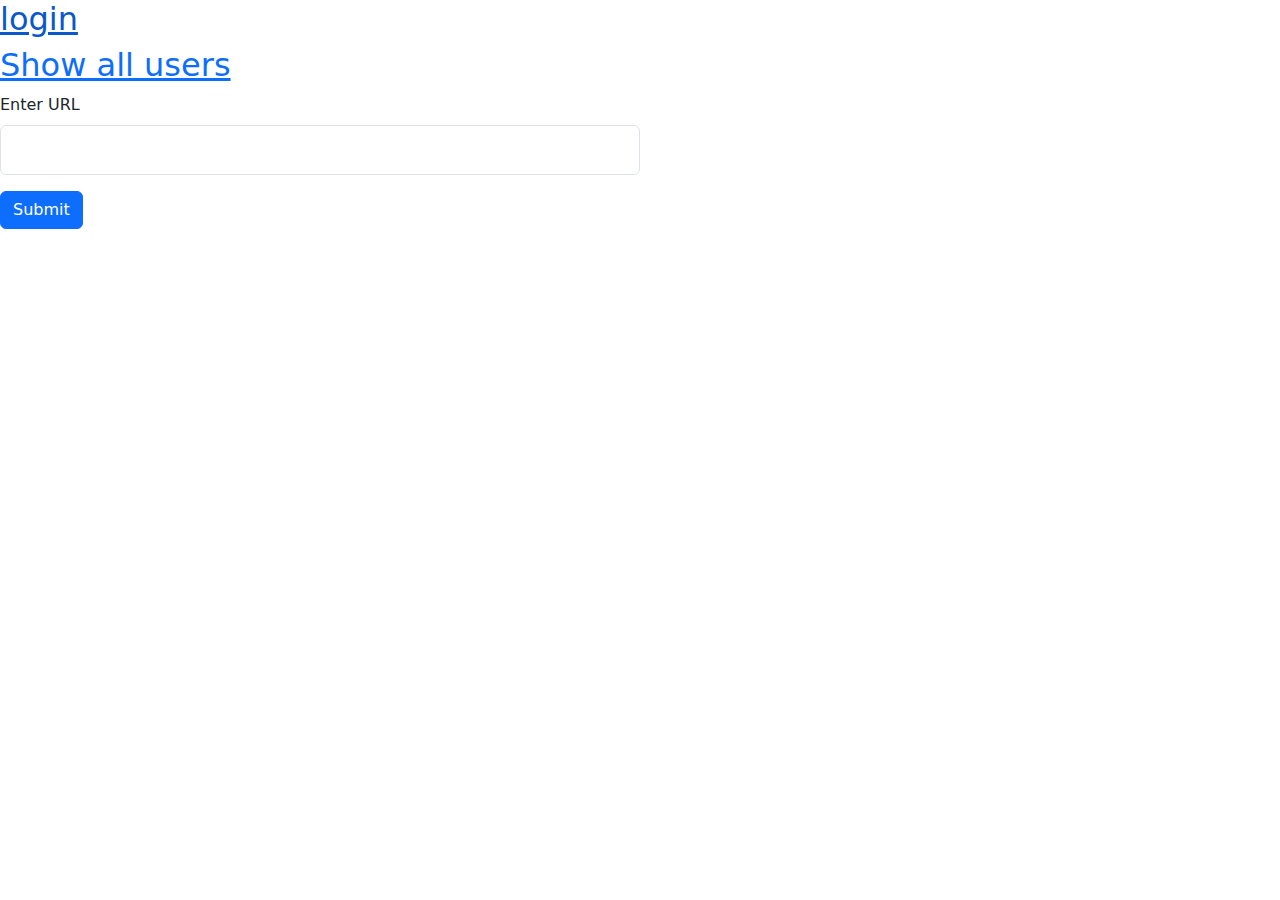
<file: MyWebsite/WebContent/index.html>
<!DOCTYPE html>
<html>
<head>
<meta charset="ISO-8859-1">
<title>Insert title here</title>
<link href="https://cdn.jsdelivr.net/npm/bootstrap@5.3.2/dist/css/bootstrap.min.css" rel="stylesheet">
<link rel="stylesheet" type="text/css" href="mystyle.css"/>
</head>
<body>
<h2>
<a href="menu.do">login</a>
</h2>
<h2>
<a href="fetchUser.do">Show all users</a>
</h2>
<form action="redirect.do" method="get">
  <div class="mb-3">
    <label for="exampleInputEmail1" class="form-label">Enter URL</label>
    <input type="text" class="form-control input-lg" id="exampleInputEmail1" aria-describedby="emailHelp" name="url">
  </div>
  <button type="submit" class="btn btn-primary">Submit</button>
</form>
</body>
</html>
</file>
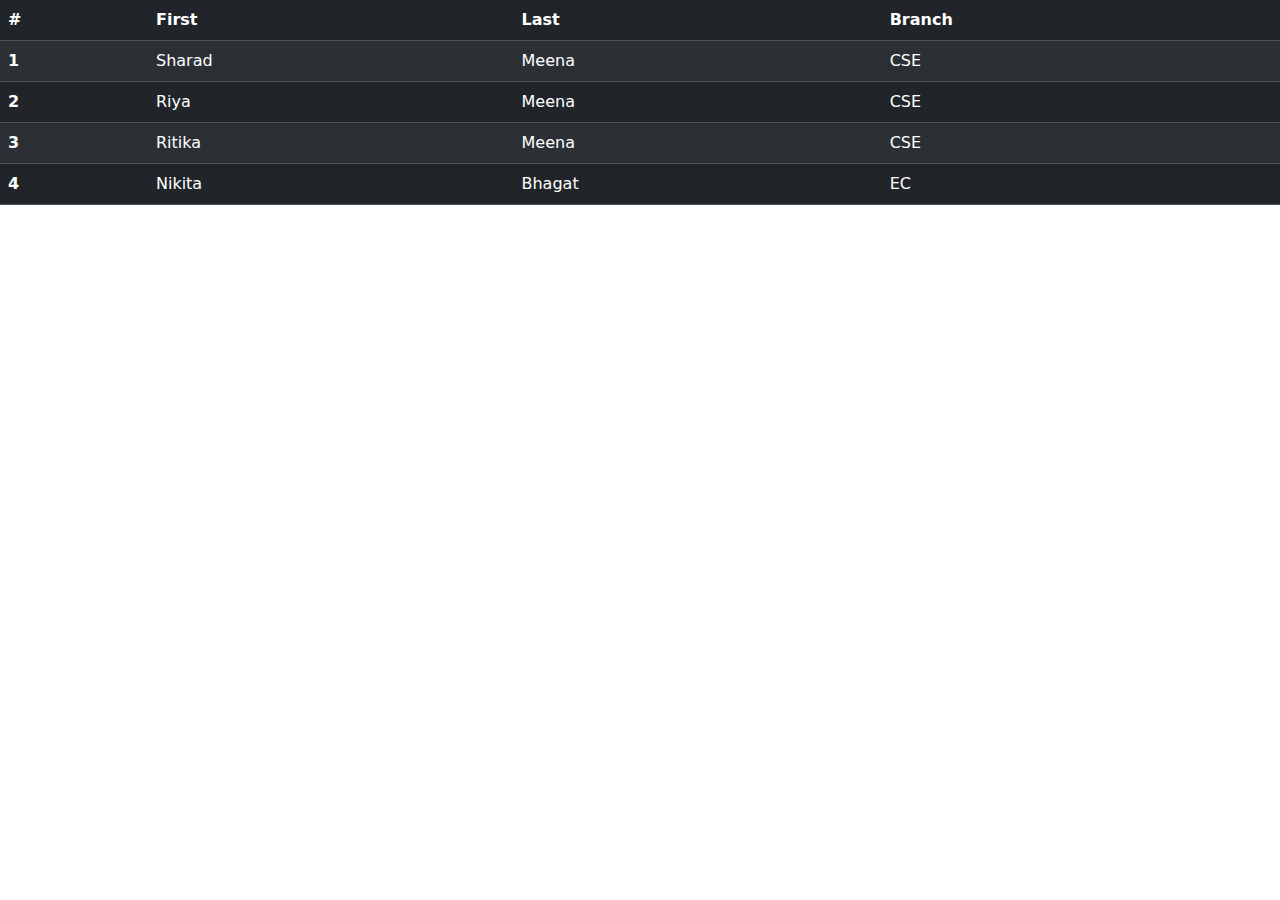
<file: MyWebsite/WebContent/table.html>
<!DOCTYPE html>
<html>
<head>
<meta charset="ISO-8859-1">
<title>Insert title here</title>
<link href="https://cdn.jsdelivr.net/npm/bootstrap@5.3.2/dist/css/bootstrap.min.css" rel="stylesheet">
</head>
<body>
<table class="table table-dark table-striped">
  <thead>
    <tr>
      <th scope="col">#</th>
      <th scope="col">First</th>
      <th scope="col">Last</th>
      <th scope="col">Branch</th>
    </tr>
  </thead>
  <tbody>
    <tr>
      <th scope="row">1</th>
      <td>Sharad</td>
      <td>Meena</td>
      <td>CSE</td>
    </tr>
    <tr>
      <th scope="row">2</th>
      <td>Riya</td>
      <td>Meena</td>
      <td>CSE</td>
    </tr>
    <tr>
      <th scope="row">3</th>
      <td >Ritika</td>
      <td>Meena</td>
      <td>CSE</td>
    </tr>
     <tr>
      <th scope="row">4</th>
      <td >Nikita</td>
      <td>Bhagat</td>
      <td>EC</td>
    </tr>
  </tbody>
</table>
</body>
</html>
</file>
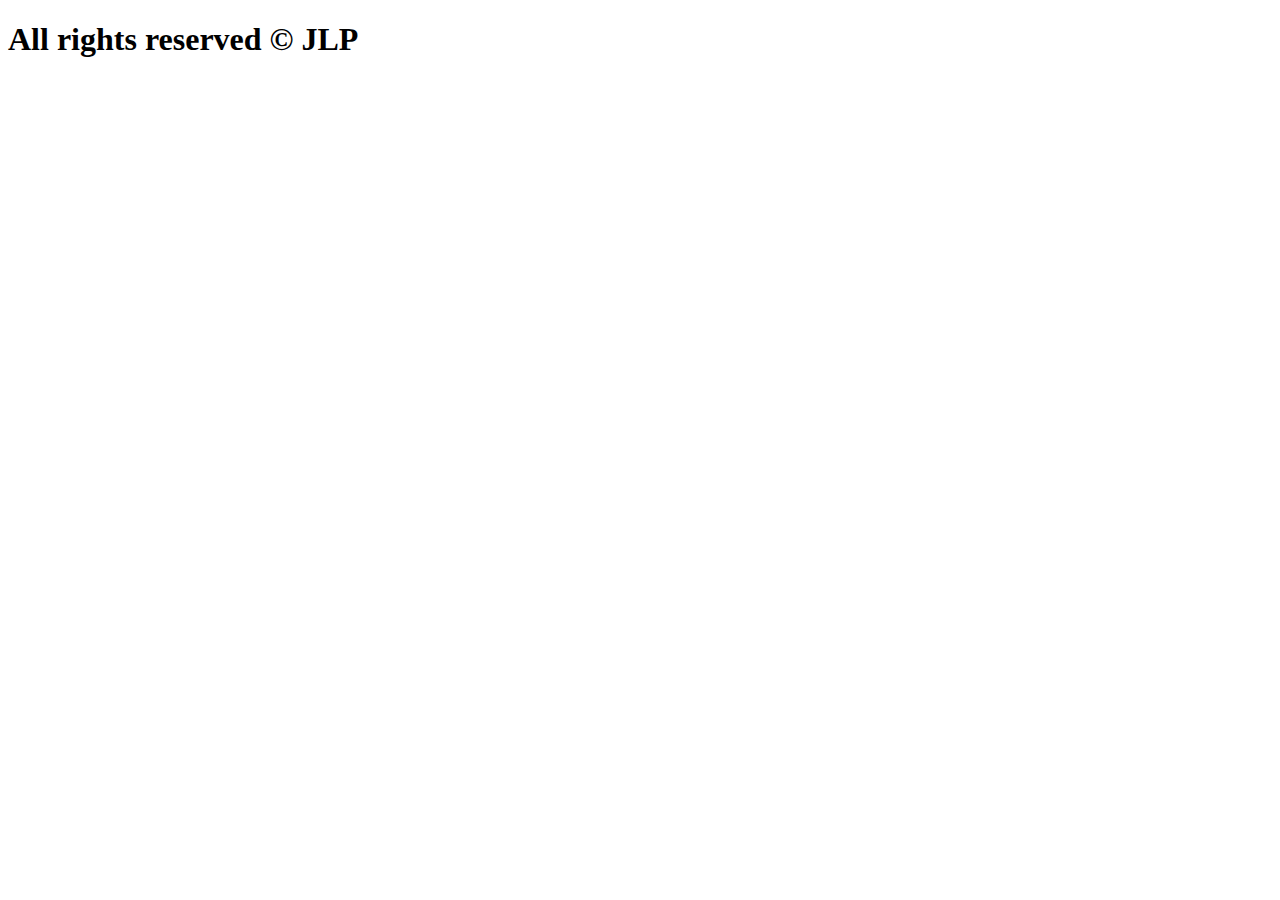
<file: MyWebsite/WebContent/WEB-INF/footer.html>
<!DOCTYPE html>
<html>
<head>
<meta charset="ISO-8859-1">
<title>Insert title here</title>
</head>
<body>
<div class="card text-center">
  <div class="card-header">
  <h1>All rights reserved &copy JLP</h1>
  </div>
  </div>
</body>
</html>
</file>
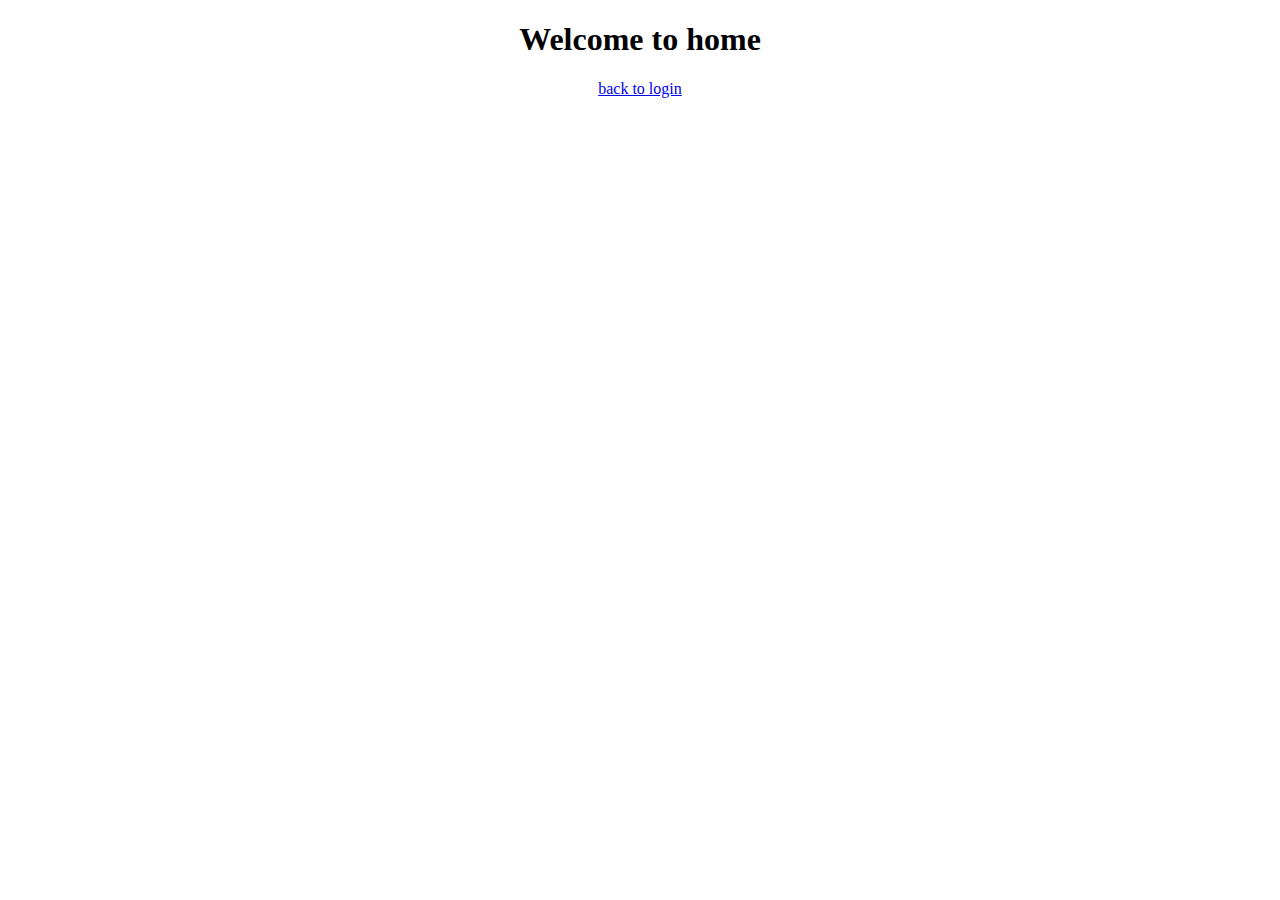
<file: MyWebsite/WebContent/WEB-INF/home.html>
<!DOCTYPE html>
<html>
<head>
<meta charset="ISO-8859-1">
<title>Insert title here</title>
</head>
<body>
<center><h1>Welcome to home</h1></center>
<center><a href="menu.do">back to login</a></center>
</body>
</html>
</file>
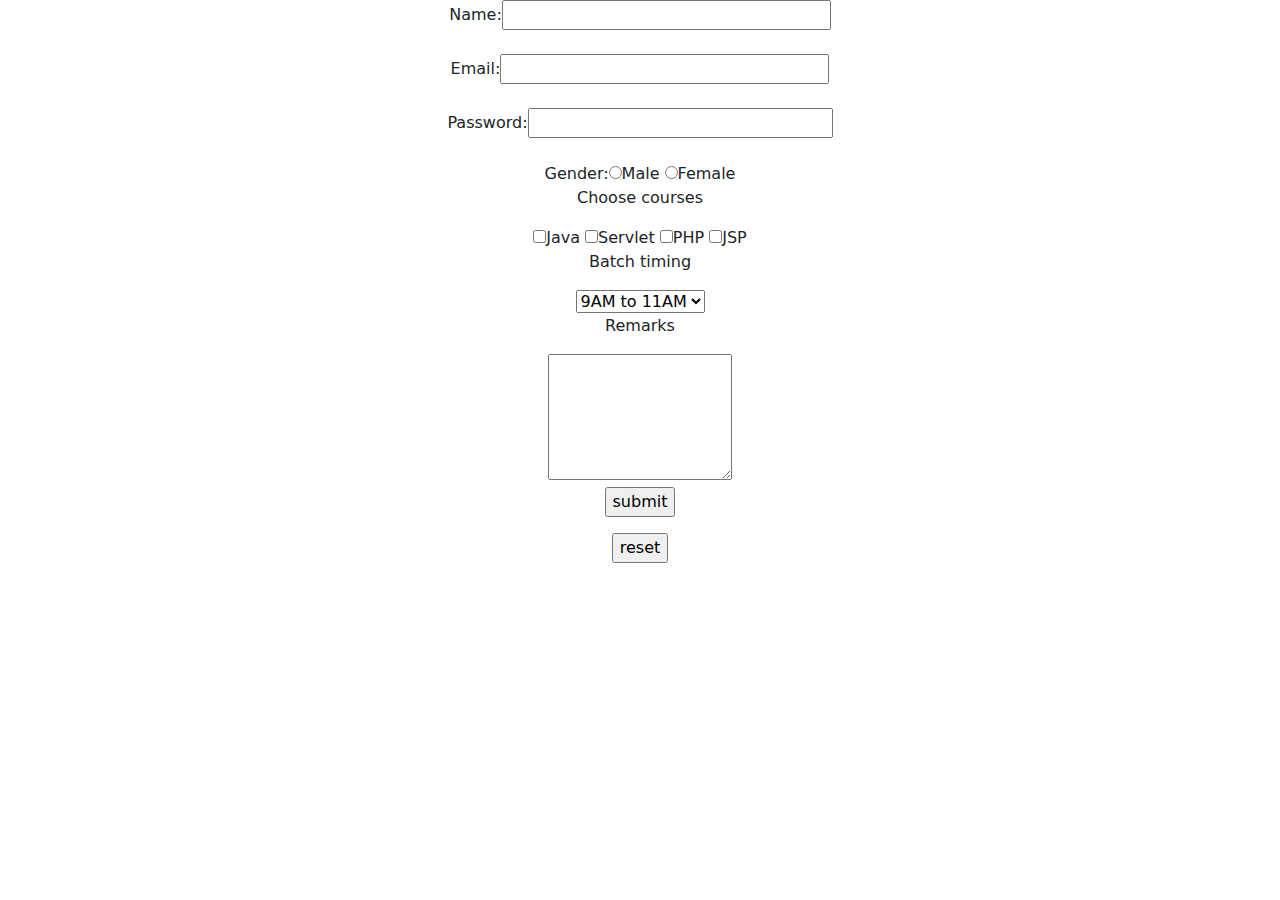
<file: MyWebsite/WebContent/WEB-INF/registration.html>
<!DOCTYPE html>
<html>
<head>
<meta charset="ISO-8859-1">
<title>Insert title here</title>
<link href="https://cdn.jsdelivr.net/npm/bootstrap@5.3.2/dist/css/bootstrap.min.css" rel="stylesheet">
</head>

<body text="blue"><center>
<form action="register.do" method="post">
Name:<input type="text" name="name" size="35" maxlength="50"><br/><br/>
Email:<input type="text" name="email" size="35" maxlength="50"><br/><br/>
Password:<input type="password" name="password" size="32" maxlength="50"><br/><br/>
Gender:<input type="radio" name="gender" value="Male">Male
<input type="radio" name="gender" value="Female">Female
<p> Choose courses</p>
<input type="checkbox" name="c1" value="Java">Java
<input type="checkbox" name="c1" value="Servlet">Servlet
<input type="checkbox" name="c1" value="PHP">PHP
<input type="checkbox" name="c1" value="JSP">JSP

<p>Batch timing</p>
<select name="timings">
<option>select timing</option>
<option values="7AM to 9AM">7AM to 9AM</option>
<option values="9AM to 11AM" selected >9AM to 11AM</option>
<option values="4PM to 6PM">4PM to 6PM</option>
<option values="6PM to 8PM">6PM to 8PM</option>
</select>
<p>Remarks</p>
<textarea name="remarks" rows="5" cols="20"></textarea>
<p/>
<input type="submit" value="submit">
<p/>
<input type="reset" value="reset">
 <br/><br/><br/>
</form>
</center>
</body>
</html>
</file>
<file: MyWebsite/WebContent/mystyle.css>
@charset "ISO-8859-1";
#exampleInputEmail1,#exampleInputPassword1{
	width:50%;
	height: 50px;
}
.my-form-control{
	
}
</file>
